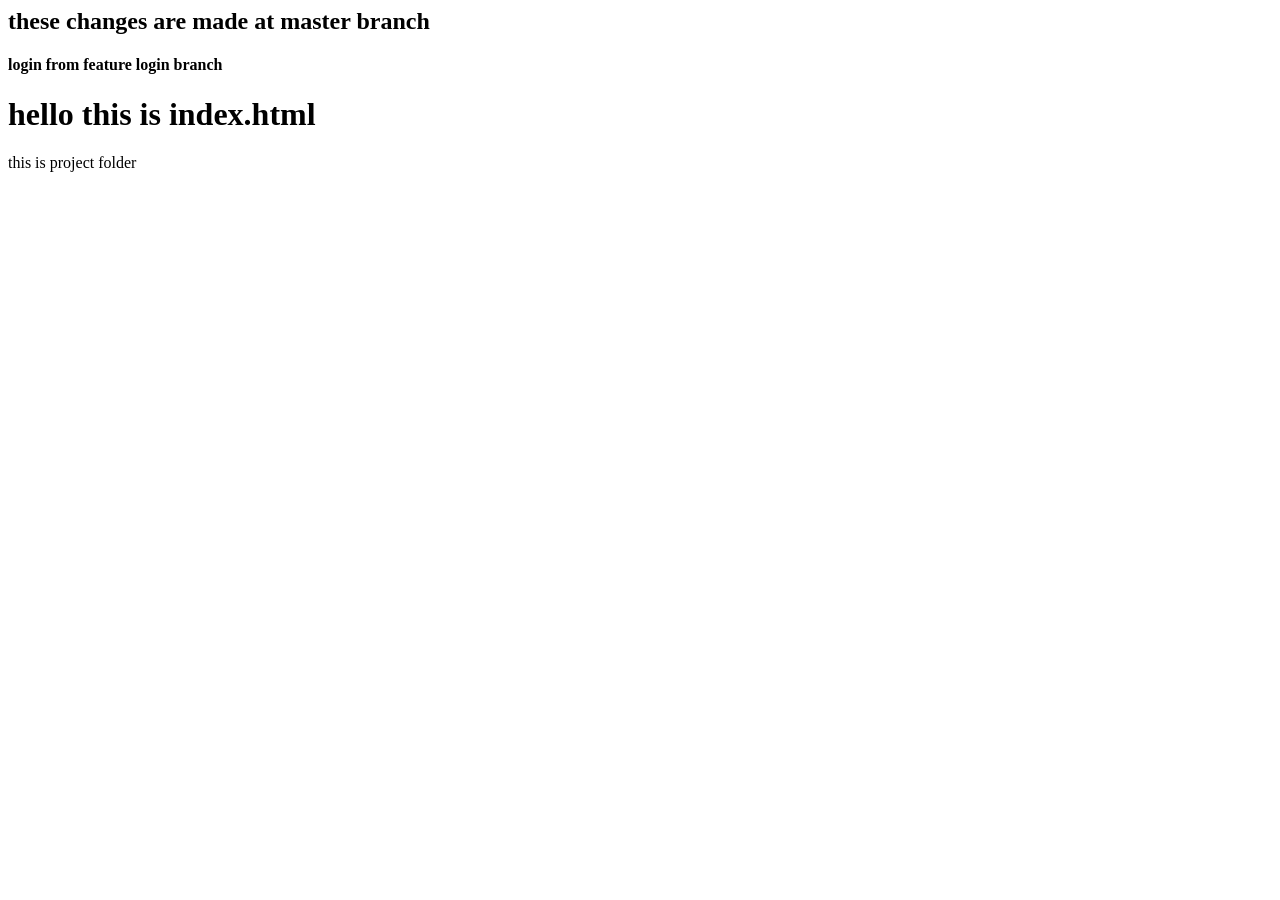
<file: index.html>
<html>
	<head>
		<title>homepage</title>
		<h2>these changes are made at master branch</h2>
		<h4>login from feature login branch</h4>
	</head>
	<body>
		<h1>hello this is index.html</h1>
		<p>this is project folder</p>
	</body>
</html>
</file>
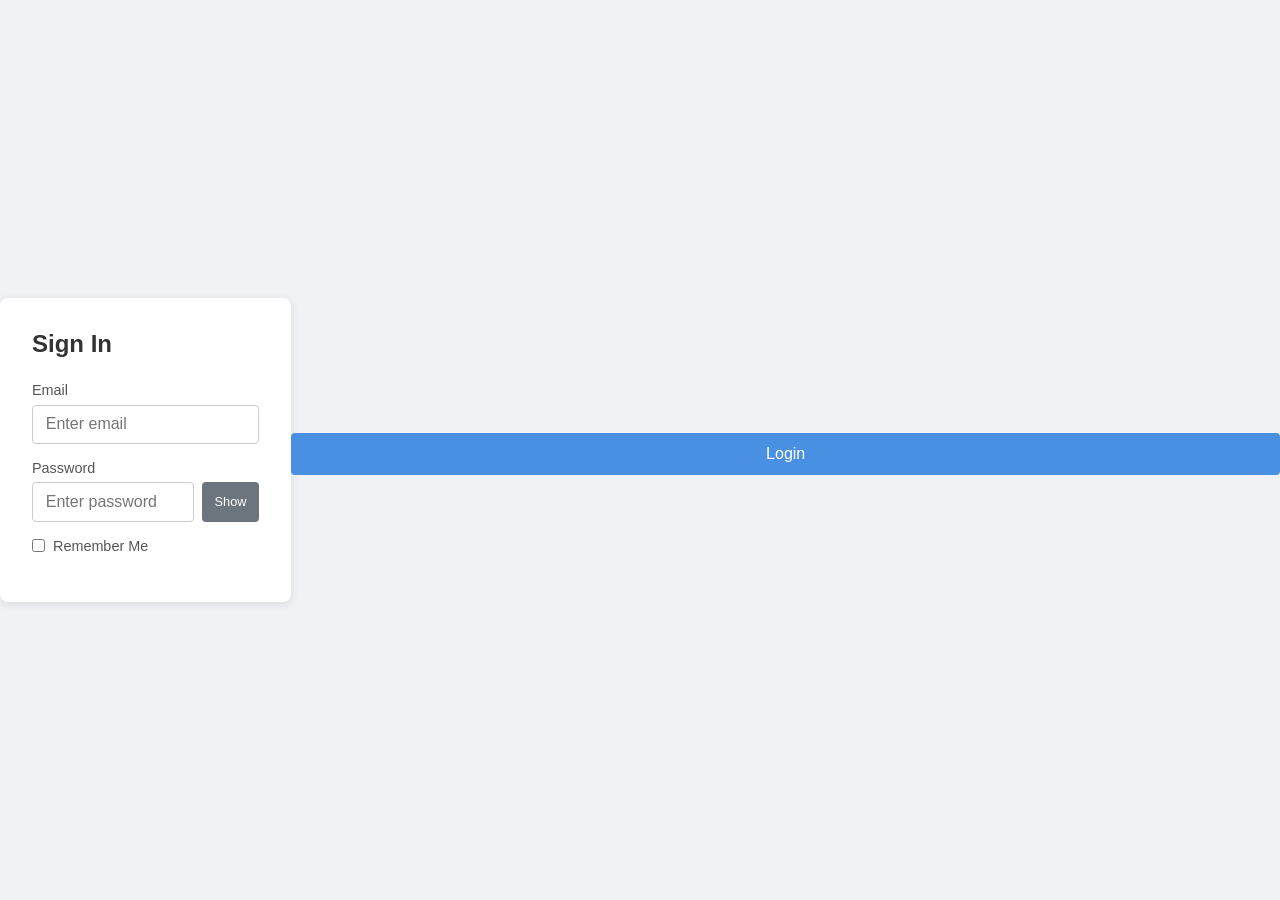
<file: login.html>
<!DOCTYPE html>
<html lang="en">
<head>
  <meta charset="UTF-8" />
  <title>Login</title>
  <link rel="stylesheet" href="login.css" />
</head>
<body>
  <div class="login-container">
    <h2>Sign In</h2>
    <form id="loginForm">
      <div class="form-group">
        <label for="email">Email</label>
        <input type="email" id="email" placeholder="Enter email" required />
      </div>
      <div class="form-group password-group">
  <label for="password">Password</label>
  <div class="input-wrapper">
    <input type="password" id="password" placeholder="Enter password" required />
    <button type="button" id="togglePassword">Show</button>
  </div>
</div>

      <div class="form-group checkbox-group">
  <input type="checkbox" id="rememberMe" />
  <label for="rememberMe">Remember Me</label>
</div>
      </div>
      <button type="submit">Login</button>
      <p id="error-msg" class="error hidden"></p>
    </form>
  </div>
  <script src="login.js"></script>
</body>
</html>
</file>
<file: login.css>
* {
  box-sizing: border-box;
  margin: 0;
  padding: 0;
}

body {
  font-family: Arial, sans-serif;
  background: #f0f2f5;
  display: flex;
  justify-content: center;
  align-items: center;
  height: 100vh;
}

.login-container {
  background: #fff;
  padding: 2rem;
  border-radius: 8px;
  box-shadow: 0 2px 10px rgba(0, 0, 0, 0.1);
  width: 360px;
}

h2 {
  margin-bottom: 1.5rem;
  color: #333;
}

.form-group {
  margin-bottom: 1rem;
}

label {
  display: block;
  margin-bottom: 0.4rem;
  font-size: 0.9rem;
  color: #555;
}

input {
  width: 100%;
  padding: 0.6rem 0.8rem;
  border: 1px solid #ccc;
  border-radius: 4px;
  font-size: 1rem;
}

input:focus {
  outline: none;
  border-color: #4a90e2;
}

button {
  width: 100%;
  padding: 0.75rem;
  background: #4a90e2;
  color: white;
  font-size: 1rem;
  border: none;
  border-radius: 4px;
  cursor: pointer;
  margin-top: 0.5rem;
}

button:hover {
  background: #357abd;
}

.error {
  color: #e74c3c;
  font-size: 0.85rem;
  margin-top: 0.75rem;
}

.hidden {
  display: none;
}
.checkbox-group {
  display: flex;
  align-items: center;
  gap: 0.5rem;
}

.checkbox-group input[type="checkbox"] {
  width: auto;
}

.checkbox-group label {
  margin-bottom: 0;
  font-size: 0.9rem;
}
.password-group .input-wrapper {
  display: flex;
  gap: 0.5rem;
}

.password-group .input-wrapper input {
  flex: 1;
}

.password-group .input-wrapper button {
  width: auto;
  padding: 0.6rem 0.8rem;
  font-size: 0.8rem;
  background: #6c757d;
  margin-top: 0;
}

.password-group .input-wrapper button:hover {
  background: #5a6268;
}
</file>
